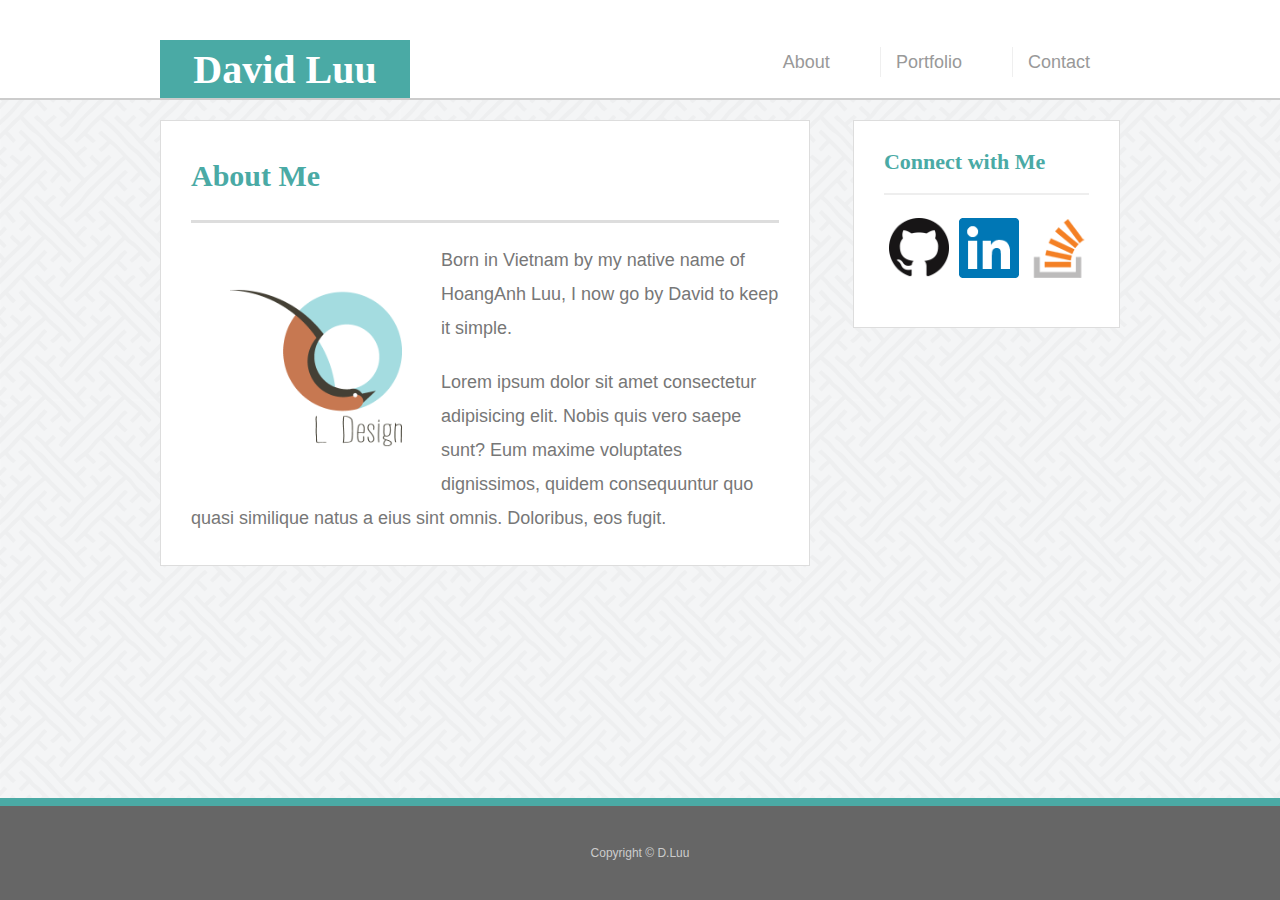
<file: index.html>
<!DOCTYPE html>
<html lang="en-us">

<head>

    <meta charset="utf-8" />
    <title>D.Luu | Basic Portfolio</title>
    <meta name="viewport" content="width=device-width, initial-scale=1">
    <link rel="stylesheet" type="text/css" href="assets/css/reset.css">
    <link rel="stylesheet" type="text/css" href="assets/css/style.css">

</head>

<body>

    <header>
        <div class="container">
            <a href="index.html" class="logo">David Luu</a>
            <nav class="nav">
                <a href="index.html">About</a>
                <a href="portfolio.html">Portfolio</a>
                <a href="contact.html">Contact</a>
            </nav>
        </div>
    </header>

    <div id="main-container" class="container">
        <section class="main-section">
            <h1>About Me</h1>
            <img src="assets/images/LDesign.png" id="logo" alt="logo">
            <p>Born in Vietnam by my native name of HoangAnh Luu, I now go by David to keep it simple.
            </p>
            <p>Lorem ipsum dolor sit amet consectetur adipisicing elit. Nobis quis vero saepe sunt? Eum maxime voluptates dignissimos,
                quidem consequuntur quo quasi similique natus a eius sint omnis. Doloribus, eos fugit.
            </p>
        </section>

        <section class="sidebar">
            <div class="connect">
                <h2>Connect with Me</h2>

                <a href="#">
                    <img src="assets/images/GitHub-Mark-64px.png" class="social" alt="GitHub" />
                </a>
                <a href="#">
                    <img src="assets/images/In-2C-66px-R.png" class="social" alt="LinkedIn" />
                </a>
                <a href="#">
                    <img src="assets/images/so-icon.png" class="social" alt="Stack Overflow" />
                </a>
            </div>
        </section>
    </div>

    <footer>
        <div class="container">
            Copyright &copy; D.Luu
        </div>
    </footer>

</body>

</html>
</file>
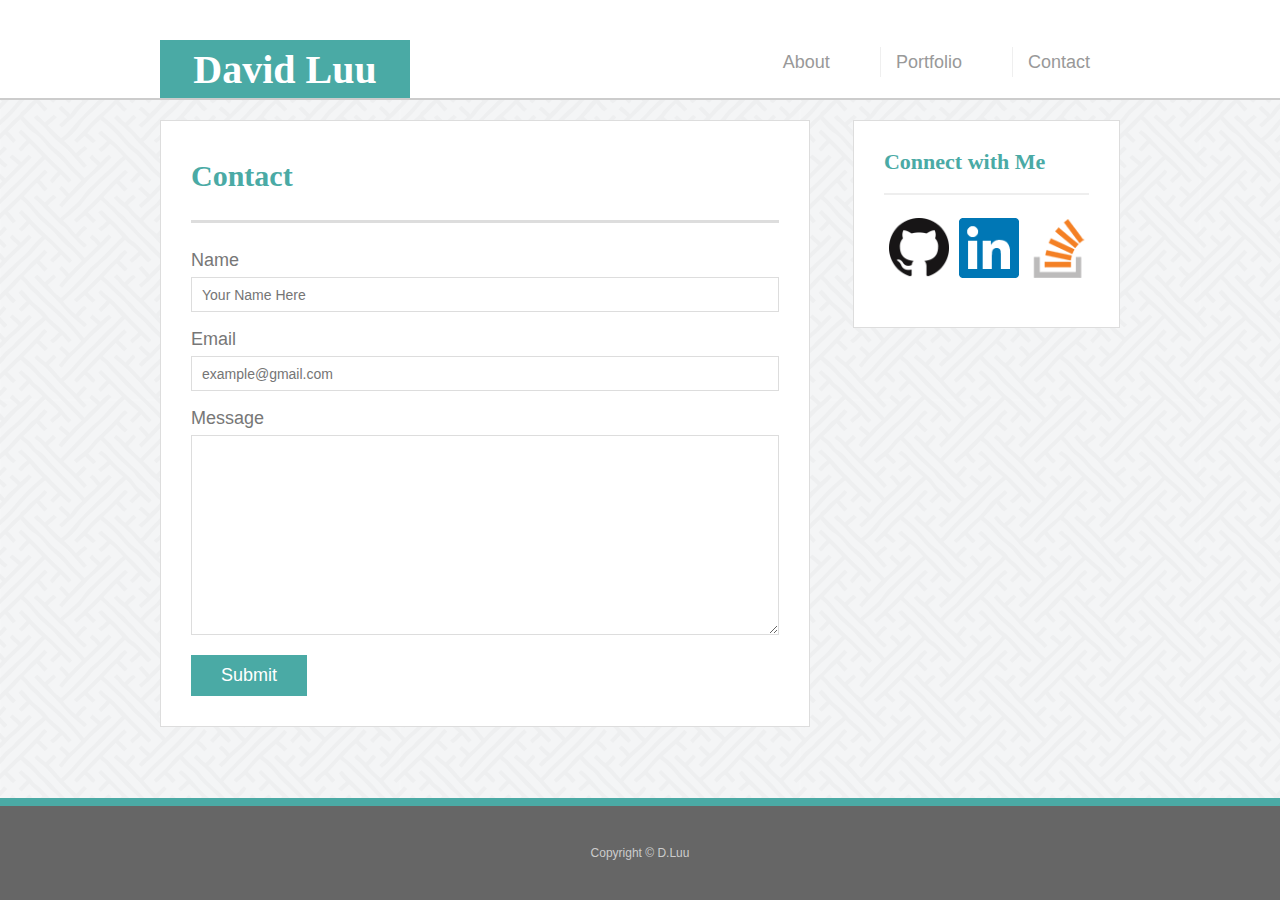
<file: contact.html>
<!DOCTYPE html>
<html lang="en-us">

<head>
  <meta charset="UTF-8">
  <title>D.Luu | Contact</title>
  <meta name="viewport" content="width=device-width, initial-scale=1">
  <link rel="stylesheet" type="text/css" href="assets/css/reset.css">
  <link rel="stylesheet" type="text/css" href="assets/css/style.css">
</head>

<body>

  <header>
    <div class="container">
      <a href="index.html" class="logo">David Luu</a>
      <nav>
        <a href="index.html">About</a>
        <a href="portfolio.html">Portfolio</a>
        <a href="contact.html">Contact</a>
      </nav>
    </div>
  </header>

  <div id="main-container" class="container">
    <section class="main-section">
      <h1>Contact</h1>

      <form id="contact-form">
        <ul>
          <li>
            <label for="name">Name</label>
            <input type="text" id="name" name="name" placeholder="Your Name Here" required="required">
          </li>
          <li>
            <label for="email">Email</label>
            <input type="email" id="email" name="email" placeholder="example@gmail.com" required="required">
          </li>
          <li>
            <label for="message">Message</label>
            <textarea id="message" name="message" required="required"></textarea>
          </li>
        </ul>
        <input type="submit">
      </form>

    </section>

    <section class="sidebar">
      <div class="connect">
        <h2>Connect with Me</h2>

        <a href="#https://github.com/smpldvd">
          <img src="assets/images/GitHub-Mark-64px.png" class="social" alt="GitHub" />
        </a>
        <a href="#">
          <img src="assets/images/In-2C-66px-R.png" class="social" alt="LinkedIn" />
        </a>
        <a href="#">
          <img src="assets/images/so-icon.png" class="social" alt="Stack Overflow" />
        </a>
      </div>
    </section>
  </div>

  <footer>
    <div class="container">
      Copyright &copy; D.Luu
    </div>
  </footer>
</body>

</html>
</file>
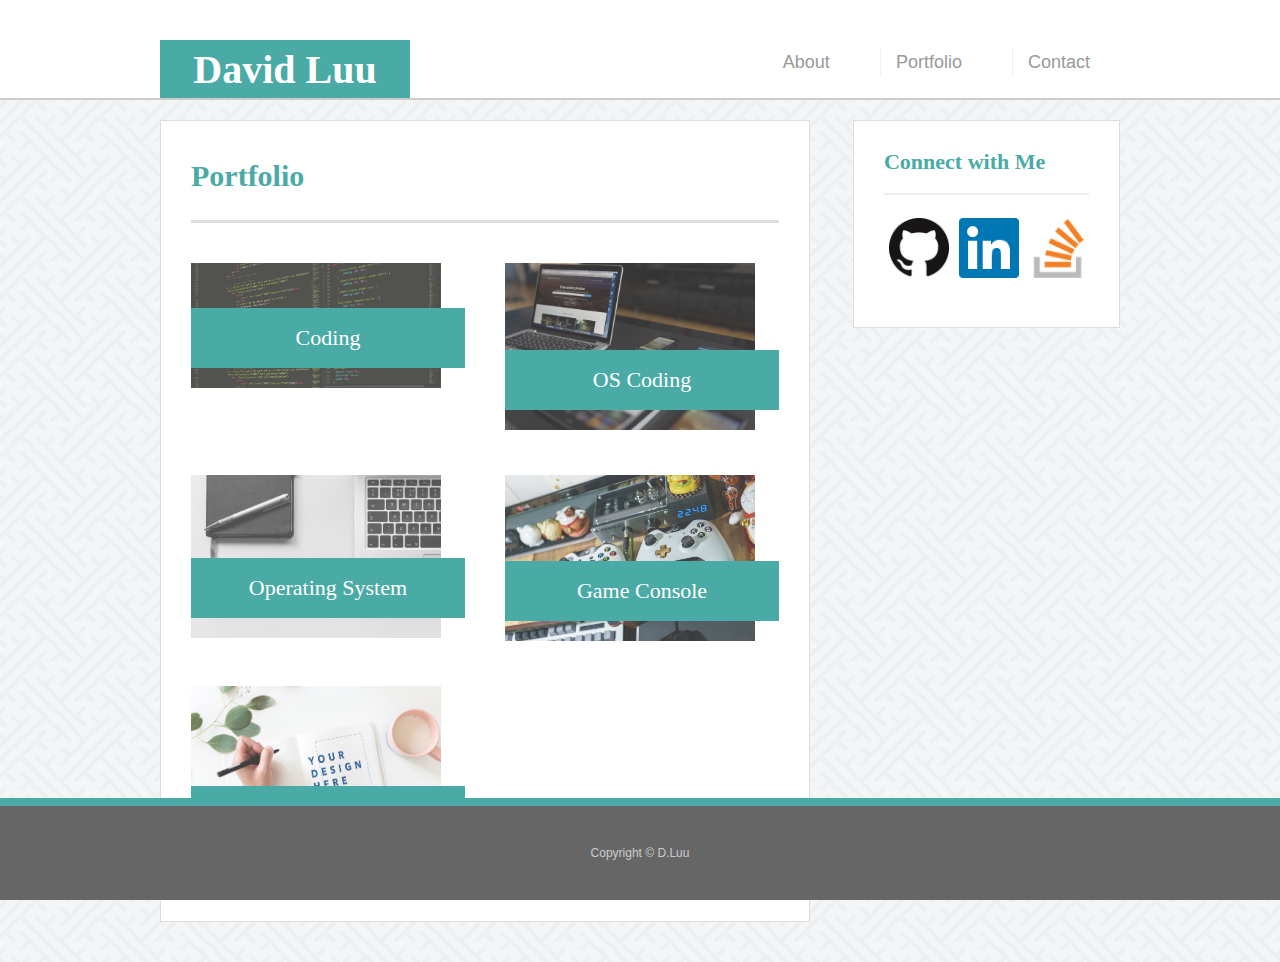
<file: portfolio.html>
<!DOCTYPE html>
<html lang="en-us">

<head>
  <meta charset="UTF-8">
  <title>D.Luu | Portfolio</title>
  <meta name="viewport" content="width=device-width, initial-scale=1">
  <link rel="stylesheet" type="text/css" href="assets/css/reset.css">
  <link rel="stylesheet" type="text/css" href="assets/css/style.css">
</head>

<body>

  <header>
    <div class="container">
      <a href="index.html" class="logo">David Luu</a>
      <nav>
        <a href="index.html">About</a>
        <a href="portfolio.html">Portfolio</a>
        <a href="contact.html">Contact</a>
      </nav>
    </div>
  </header>

  <div id="main-container" class="container">
    <section class="main-section">
      <h1>Portfolio</h1>

      <div class="cards">
        <img src="assets/images/code1.jpg" alt="Coding" width="274px">

        <h3>Coding</h3>
      </div>
      <div class="cards">
        <img src="assets/images/platform.jpg" alt="OS Coding" width="274px">

        <h3>OS Coding</h3>
      </div>
      <div class="cards">
        <img src="assets/images/mac.jpg" alt="Operating System" width="274px">

        <h3>Operating System</h3>
      </div>
      <div class="cards">
        <img src="assets/images/xbox.jpg" alt="Game Console" width="274px">

        <h3>Game Console</h3>
      </div>
      <div class="cards">
        <img src="assets/images/design.jpg" alt="Pencil on Paper" width="274px">

        <h3>Pencil on Paper</h3>
      </div>

    </section>

    <section class="sidebar">
      <div class="connect">
        <h2>Connect with Me</h2>

        <a href="#">
          <img src="assets/images/GitHub-Mark-64px.png" class="social" alt="GitHub" />
        </a>
        <a href="#">
          <img src="assets/images/In-2C-66px-R.png" class="social" alt="LinkedIn" />
        </a>
        <a href="#">
          <img src="assets/images/so-icon.png" class="social" alt="Stack Overflow" />
        </a>
      </div>
    </section>
  </div>

  <footer>
    <div class="container">
      Copyright &copy; D.Luu
    </div>
  </footer>
</body>

</html>
</file>
<file: assets/css/style.css>
/* All */
body {
    font-family: Arial, "Helvetica Neue", Helvetica, sans-serif;
    font-size: 18px;
    line-height: 34px;
    color: #777;
    background: url("../images/sayagata-400px.png");
  }
  
* {
    box-sizing: border-box;
}

a {
    text-decoration: none;
}
  
.container {
    width: 100%;
    max-width: 960px;
    margin: 0 auto;
    clear: both;
}

h1, h2, h3, p {
    margin-bottom: 20px;
}

p:last-child {
    margin-bottom: 0;
}

h1, h2, h3 {
    font-family: Georgia, Times, "Times New Roman", serif;
    font-weight: 700;
    color: #4aaaa5;
}

h1 {
    padding-bottom: 20px;
    font-size: 30px;
    line-height: 49px;
    border-bottom: 3px solid #ddd;
}

h2, h3 {
    font-size: 22px;
}

/* Header */
header {
    position: fixed;
    z-index: 99;
    width: 100%;
    height: 100px;
    margin: 0 0 30px;
    overflow: auto;
    color: #fff;
    background: #fff;
    border-bottom: 2px solid #ccc;
}

.logo {
    margin-top: 40px;
    float: left;
    width: 250px;
    height: 60px;
    font-family: Georgia, Times, "Times New Roman", serif;
    font-size: 40px;
    font-weight: 700;
    line-height: 60px;
    color: #fff;
    text-align: center;
    text-decoration: none;
    background: #4aaaa5;
}



nav a {
    display: inline-block;
    padding: 0 15px;
    margin: 0 15px;
    line-height: 30px;
    color: #999;
    text-decoration: none;
    border-left: 1px solid #efefef;
}

nav a:first-child {
    border-left: 0 none;
}

/* Footer */
footer {
    position: fixed;
    bottom: 0;
    width: 100%;
    padding: 30px 0;
    clear: both;
    font-size: 12px;
    color: #fff;
    color: #ccc;
    text-align: center;
    background: #666;
    border-top: 8px solid #4aaaa5;
}

/* Sidebar */
.sidebar {
    float: right;
    /* width: 100%; */
    max-width: 285px;
    padding: 30px;
    margin-bottom: 20px;
    background: #fff;
    border: 1px solid #ddd;
}

h3, .sidebar h2 {
    padding-bottom: 20px;
    margin-bottom: 15px;
    line-height: 22px;
    border-bottom: 2px solid #eee;
}

.social {
    width: 60px;
    height: 60px;
    margin: 8px 5px;
}

.social:last-child {
    margin-right: 0;
}

/* Index Page */
#main-container {
    padding-top: 120px;
}

.main-section {
    float: left;
    width: 100%;
    max-width: 650px;
    padding: 30px;
    margin: 0 0 40px;
    background: #fff;
    border: 1px solid #ddd;
}

.main-section img {
    float: left;
    width: 250px;
}

/* Portfolio Page */
.cards {
    position: relative;
    float: left;
    width: 274px;
    margin: 20px 0 25px;
    overflow: auto;
}

.cards:nth-child(even) {
    margin-right: 40px;
}

.cards img {
    width: 100% content-box;
    border: 0 none;
    opacity: 0.8;
}

.cards h3 {
    position: absolute;
    bottom: 20px;
    width: 100%;
    padding: 15px;
    margin-bottom: 0;
    font-weight: 300;
    line-height: 30px;
    color: #fff;
    text-align: center;
    background: #4aaaa5;
    border-bottom: 0;
}

.auth-image {
    float: left;
    width: 200px;
    height: auto;
    margin-top: 10px;
    margin-right: 25px;
}

/* Contact Page */
#contact-form ul {
    margin-bottom: 20px;
}

#contact-form li {
    margin-bottom: 10px;
}

label, input[type=text], input[type=email], textarea {
    display: block;
    width: 100%;
}

input[type=text], input[type=email], textarea {
    height: 35px;
    padding: 0 10px;
    font-size: 14px;
    border: 1px solid #ddd;
}

textarea {
    height: 200px;
}

input[type=submit] {
    padding: 10px 30px;
    font-size: 18px;
    color: #fff;
    cursor: pointer;
    background: #4aaaa5;
    border: 0 none;
}

@media screen and (min-width: 935px) {
    nav {
        float: right;
        margin-top: 45px;
    }
}

@media screen and (max-width: 934px) and (min-width: 641px) {
    nav {
        float: right;
        margin-top: 45px;
    }
    .sidebar {
        display: none;
    }
   .main-section {
        width: 100%;
        margin: auto;
        position: relative;
        top: 120px;
    }

    #main-container {
        padding-top: 0;
    }
}

@media screen and (max-width: 640px) {
    header {
        position: static;
        top: 0;
        height: 5%;
    }

    header .container {
        height: 115px;
    }

    header .logo {
        position: relative;
        margin-top: 0;
        width: 100%;
        height: 75px;
        top: 0;
    }

    #main-container {
        padding-top: 0;
    }
    
    .container {
        width: 100%;
        text-align: center;

    }

    nav {
        width: 100%;
        position: absolute;
        top: 78px;
        z-index: 98;
        text-align: center;
        font-size: 1.2rem;
    }

    .sidebar {
        display: none;
        float: none;
        width: 100%;
    }

    #main-container {
        overflow: auto;
        clear: both;
        padding-top: 0;
        margin-bottom: 5rem
    }

    #logo {
        width: 100%;
    }

    footer {
        padding: 15px 0;
    }

    .cards {
        clear: both;
        width: auto;
        margin: 15px;
    }

    .cards:nth-child(even) {
        margin-right: 0px;
    }

}
</file>
